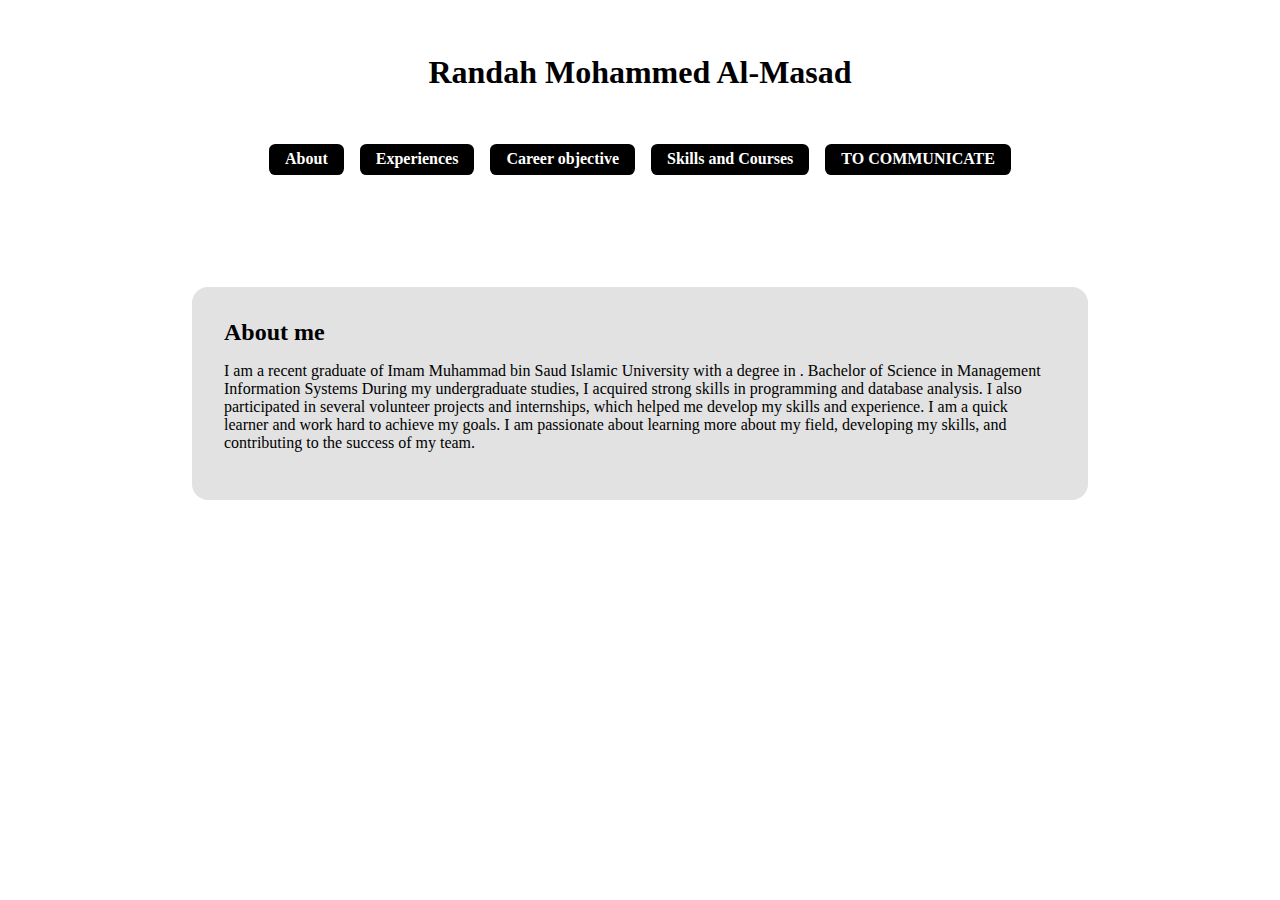
<file: info.html>
<!DOCTYPE html>
<html lang="en" >

<head>
    <meta charset="UTF-8">
    <meta name="viewport" content="width=device-width, initial-scale=1.0">
    <title>CV</title>
    <link rel="stylesheet" href="styles.css">
</head>

<body>

    <nav>
        <p class="logo">Randah Mohammed Al-Masad</p>
    </nav>
    <div class="flex-row justify-center mb-1">
        <a href="info.html" class="btn a-tag" style="color: white;">About</a>
        <a href="objective.html" class="btn a-tag" style="color: white;"> Experiences </a>
        <a href="skills.html" class="btn a-tag" style="color: white;">Career objective </a>
        <a href="courses.html" class="btn a-tag" style="color: white;">Skills and Courses</a>
        <a href="contact.html" class="btn a-tag" style="color: white;">TO  COMMUNICATE</a>
    </div>
    <div class="card flex-col">
        <h2 class="text-t">About me </h2>
        <p class="mb-1">I am a recent graduate of Imam Muhammad bin Saud Islamic University with a degree in
            . Bachelor of Science in Management Information Systems During my undergraduate studies, I acquired strong skills in programming and database analysis. I also participated in
            several volunteer projects and internships, which helped me develop my skills and experience.
            I am a quick learner and work hard to achieve my goals. I am passionate about learning
            more about my field, developing my skills, and contributing to the success of my team.</p>  
      
       
       
    </div>


</body>

</html>
</file>
<file: styles.css>
* , body{
    margin: 0px;
    padding: 0px;
    box-sizing: border-box;
}

.flex-row{
    display: flex;
    flex-direction:row;
    gap: 1rem;
}

.flex-col{
    display: flex;
    flex-direction: column;
    gap: 1rem;
}

.justify-between{
    justify-content: space-between;
}

.justify-center{
    justify-content: center;
}

.align-center{
    align-items: center;
}
.mx-auto{
    margin-left: auto;
    margin-right: auto;
}

.mt-1{
    margin-top: 1rem;
}
.mb-1{
    margin-bottom: 1rem;    
}
.a-tag{
    text-decoration: none;
}
.bg-t{
    background-color: black;
}

.text-t{
    color: black;
}
.btn{
    padding: .4rem 1rem;
    outline: none;
    border: none;
    font-weight: 700;
    border-radius: .4rem;
    text-align: center;
    background-color: black;
}

nav{
    display: flex;
    justify-content: center;
    align-items: center;
    height: 9rem;
}
.logo{
    font-size: 2rem;
    font-weight: 700;
    color: #000000;
}
.card{
    background-color: rgb(226, 226, 226);
    width: 70%;
    margin-top: 7rem !important;
    margin: 0px auto;
    padding: 2rem;
    border-radius: 1rem;
}

.title-t{
    font-weight: 550;
    font-size: 1rem;
}


.img{
    width: 16rem;
    height:16rem;
}
.img img{
    border-radius: 1rem;
    width: 100%;
    height: 100%;
}

.bar-outer{
    border-radius: 2rem;
    display: flex;
    align-items: center;
    height: 18px;
    background-color:#000000;
    width: 20rem;
    position: static;
}
.bar-inner{
   position: absolute;
   height: 11px;
   width: 177px;
   right: 10px;
   border-radius: 1rem;
   background-color: #ffffff;
}

ul{
    list-style: none;
}









@media (max-width: 400px) {

    .flex-row{
        flex-direction: column !important;
        width: 90%;
        margin-left: auto;
        margin-right: auto;
        gap: 8px;
    }
    .btn{
        padding: .2rem .4rem !important;
    }

    nav{
        margin-left: auto;
        margin-right: auto;
    }
    .logo{
        font-size: 1rem;
    }
    .card{
        width: 90%;
        margin-left: auto;
        margin-right: auto;
    }
    .bar-outer{
        width: 98%;
    }

}
span {
    display: block;
  }
  

span {
    display: inline-block;
    
}
</file>
